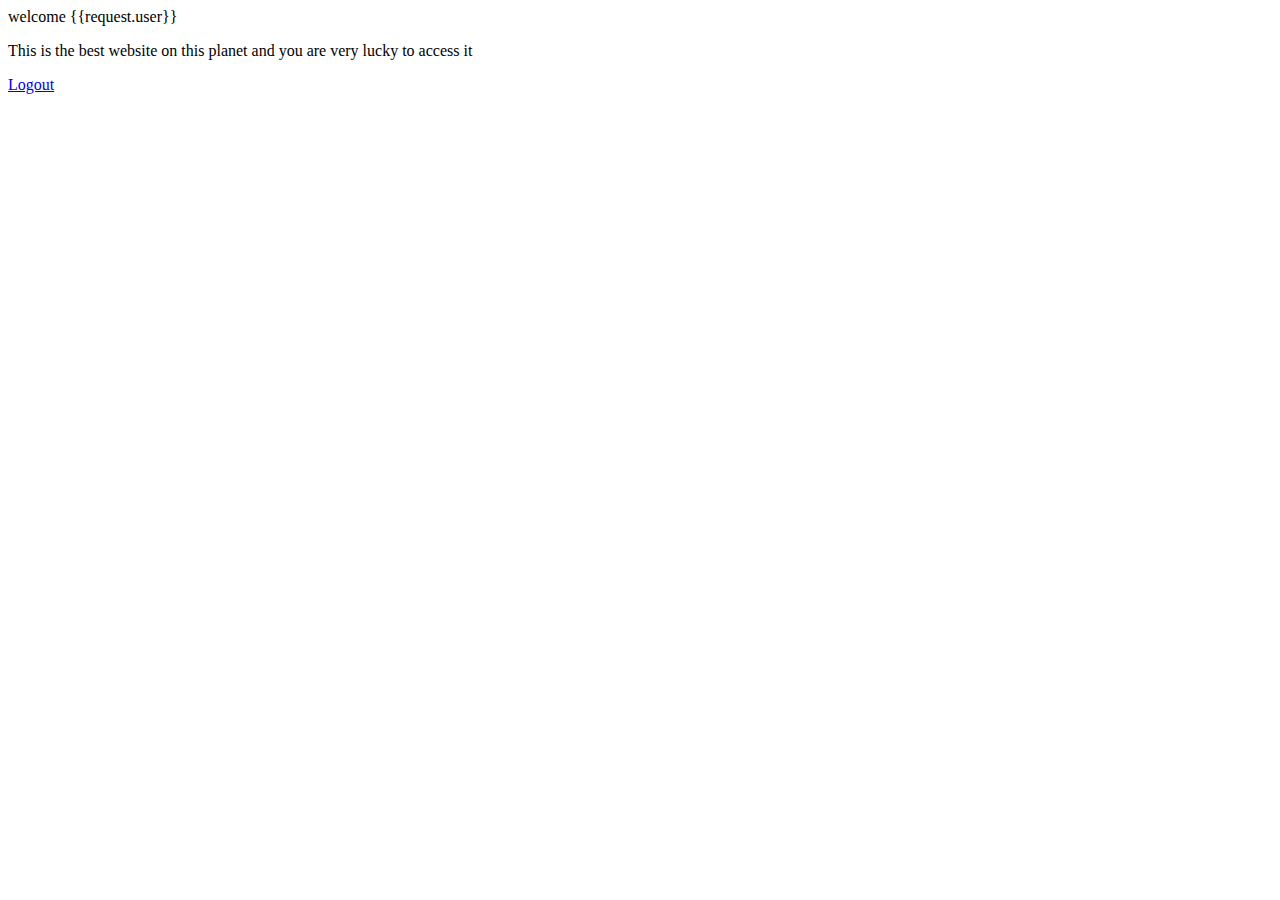
<file: database/templates/index.html>
<!DOCTYPE html>
<html lang="en">
<head>
    <meta charset="UTF-8">
    <meta name="viewport" content="width=device-width, initial-scale=1.0">
    <title>Logged in user</title>
</head>
<body>
    welcome {{request.user}}
    <p>
    This is the best website on this planet and you are very lucky to access it</p>
    <a href="/logout">Logout</a>
</body>
</html>
</file>
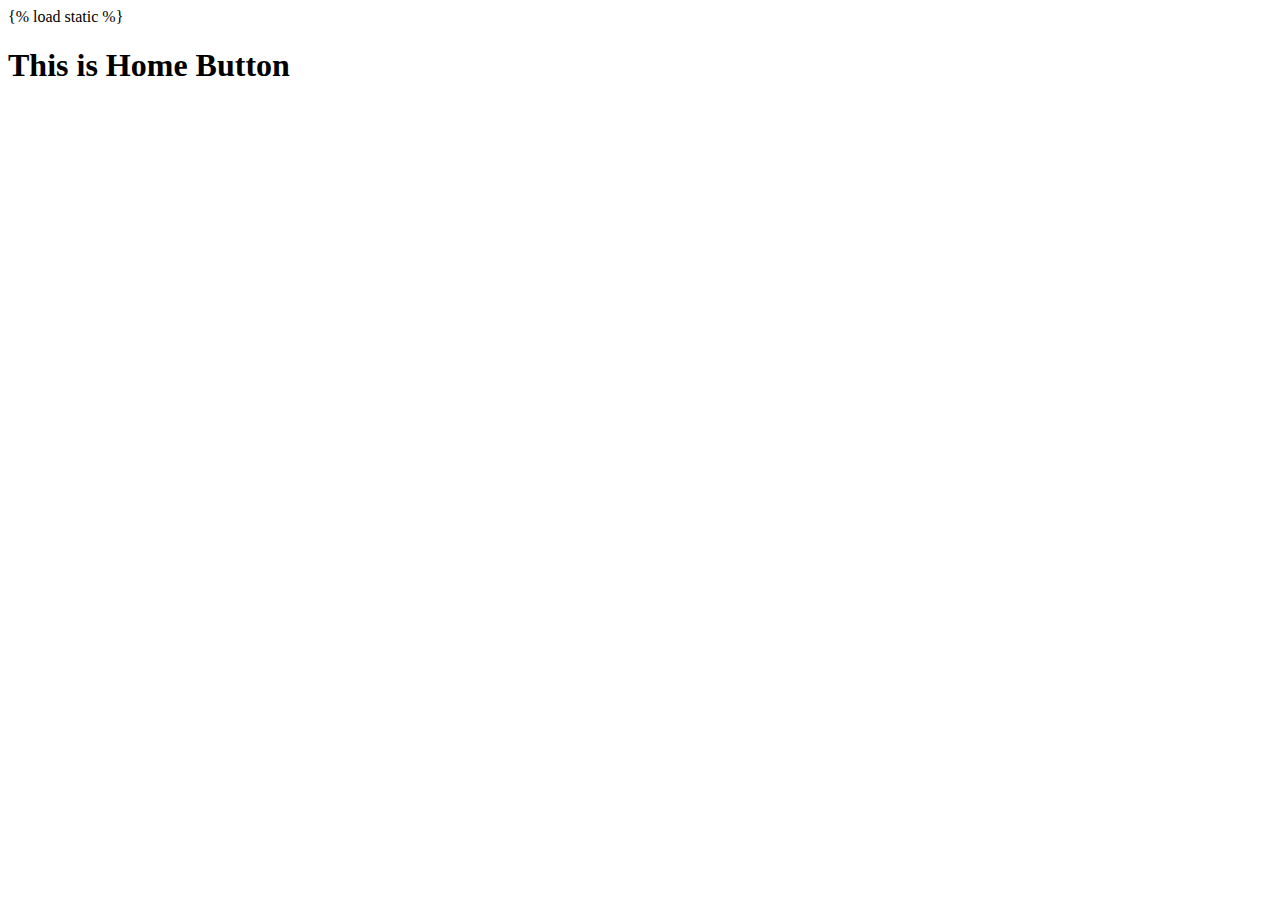
<file: railway/templates/homebtn.html>
{% load static %}
<!DOCTYPE html>
<html lang="en">
<head>
    <meta charset="UTF-8">
    <meta name="viewport" content="width=device-width, initial-scale=1.0">
    <title>Home Button</title>
</head>
<body>
    <h1> This is Home Button </h1>
</body>
</html>
</file>
